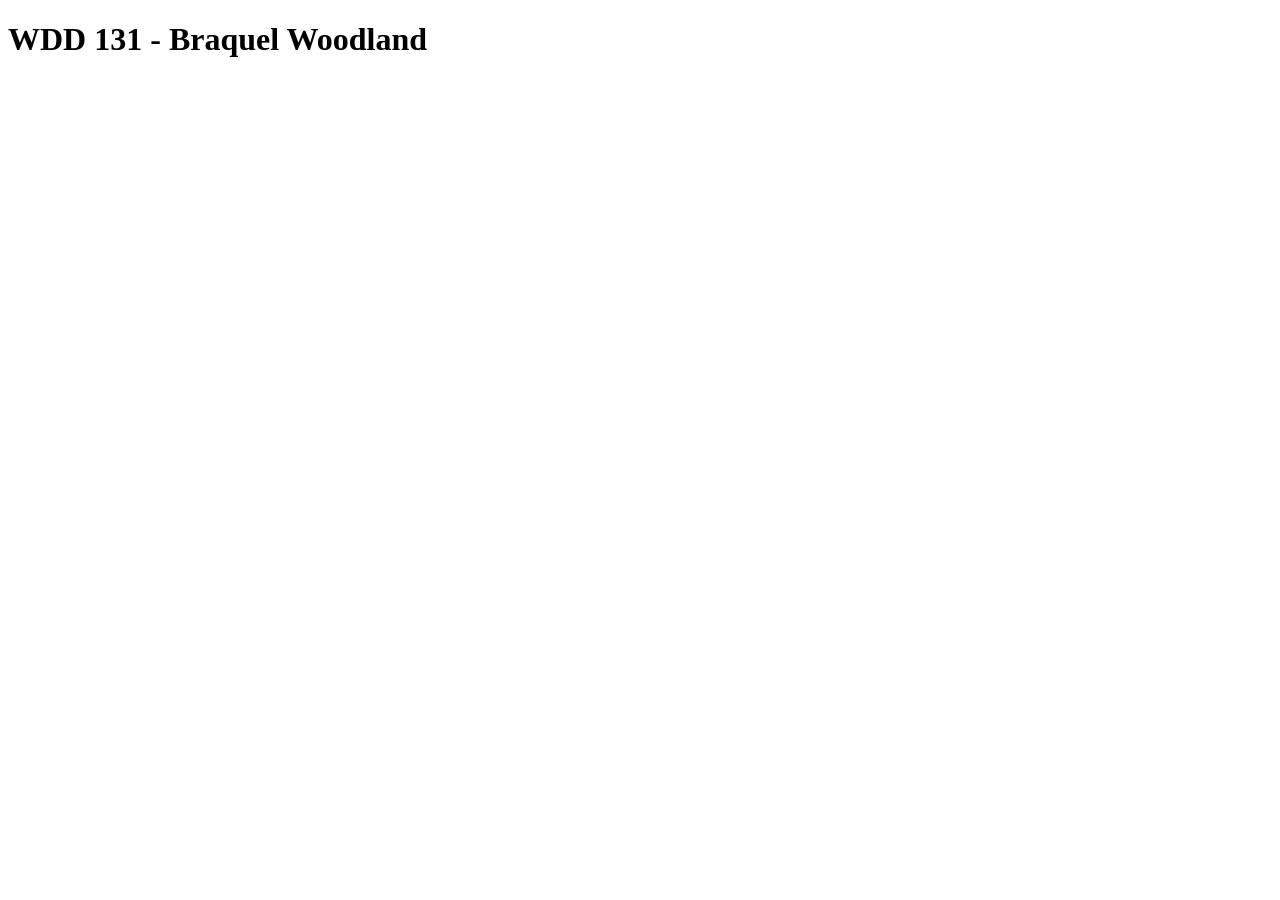
<file: index.html>
<!DOCTYPE html>
<html lang="en">
<head>
    <meta charset="UTF-8">
    <meta name="viewport" content="width=device-width, initial-scale=1.0">
    <title>WDD 131</title>
</head>
<body>
    <h1>WDD 131 - Braquel Woodland</h1>
</body>
</html>
</file>
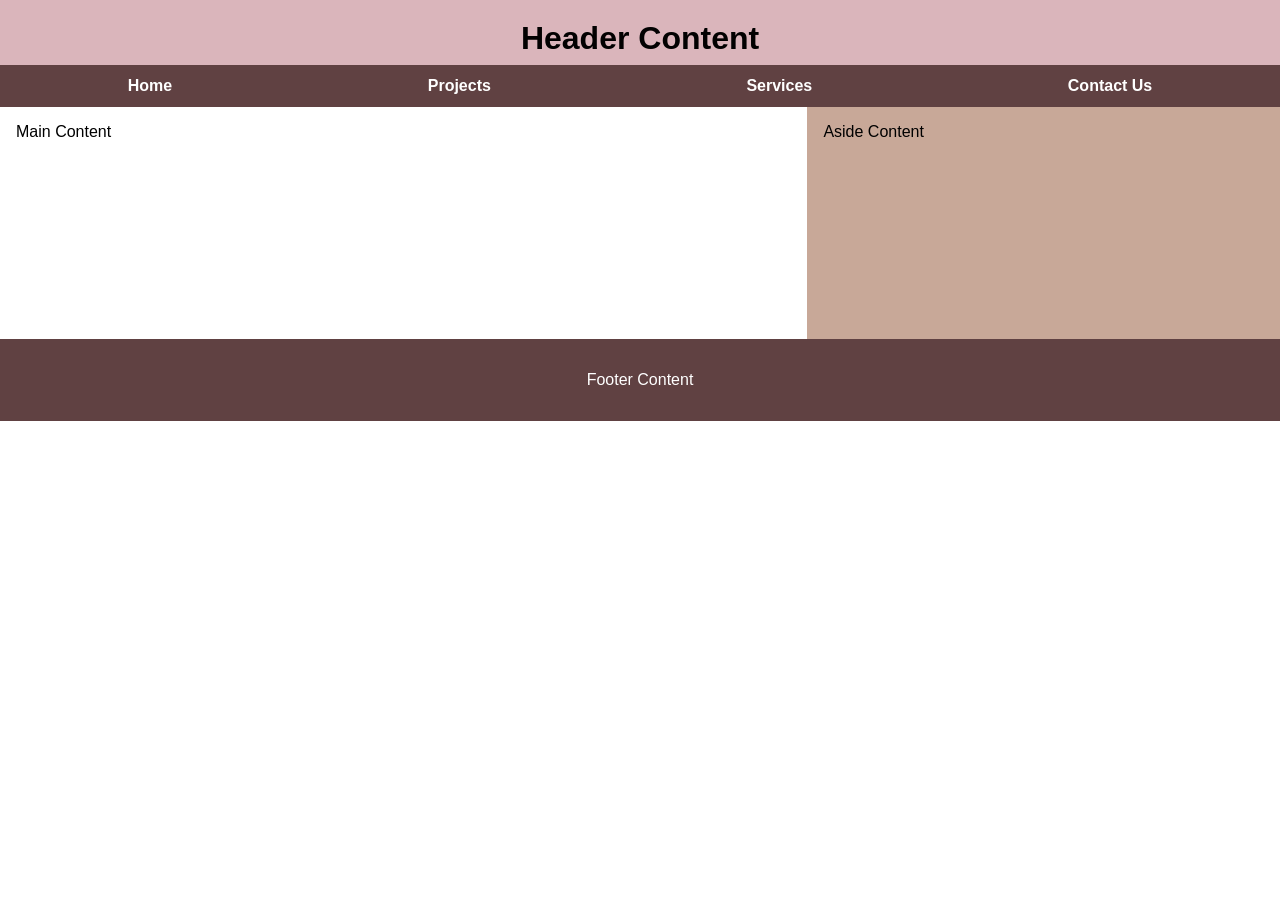
<file: week01/basic-layout.html>
<!DOCTYPE html>
<html lang="en">
<head>
    <meta charset="UTF-8">
    <meta name="viewport" content="width=device-width, initial-scale=1.0">
    <title>Basic Layout - Braquel Woodland WDD131</title>
<link rel="stylesheet" href="styles/layout.css">
</head>
<body>
    <header>
        <h1>Header Content</h1>
        <nav>
            <ul class="navigation">
                <li><a href="home.html">Home</a></li>
                <li><a href="projects.html">Projects</a></li>
                <li><a href="services.html">Services</a></li>
                <li><a href="contact-us.html">Contact Us</a></li>
            </ul>
        </nav>
    </header>
    <main>
        <div class="main">Main Content</div>
    </main>
            <div class="aside-content">Aside Content</div>
    <footer>
        <p>Footer Content</p>
    </footer>
</body>
</html>
</file>
<file: week01/styles/layout.css>
* {
	margin: 0;
	padding: 0;
}

h1 {
    color: rgb(2, 1, 1);
    text-align: center;
    padding: .5rem;    
}

p {
	text-align: center;
    color: rgb(2, 1, 1);
}

.navigation {
	list-style: none;
	display: flex;
	flex-wrap: wrap;
	background-color: rgb(96, 65, 66);
	align-items: center;
}

.navigation li {
	flex: 1 1 auto;
}

.navigation a {
	font-weight: 700;
	display: block;
	color: white;
	padding: 0.75rem;
	text-decoration: none;
	text-align: center;
}

.navigation a:hover {
	text-decoration: underline;
	text-decoration-color: white;
}

body {
  display: grid;
  font-family: Arial, sans-serif;
}

header {
  background: rgb(218, 181, 187);
  grid-column: 1 / 4;
  padding-top: .75rem;
}

main {
  background: white;
  grid-column: 1 / 3;
  padding: 1rem;
  min-height: 200px;
}

.aside-content {
  background: rgb(200, 168, 152);
  grid-column: 3 / 4;
  padding: 1rem;
}

footer {
  background:rgb(96, 65, 66) ;
  padding: 2rem;
  text-align: center;
  grid-column: 1 / 4;
}

footer p {
    color: white;
}
</file>
